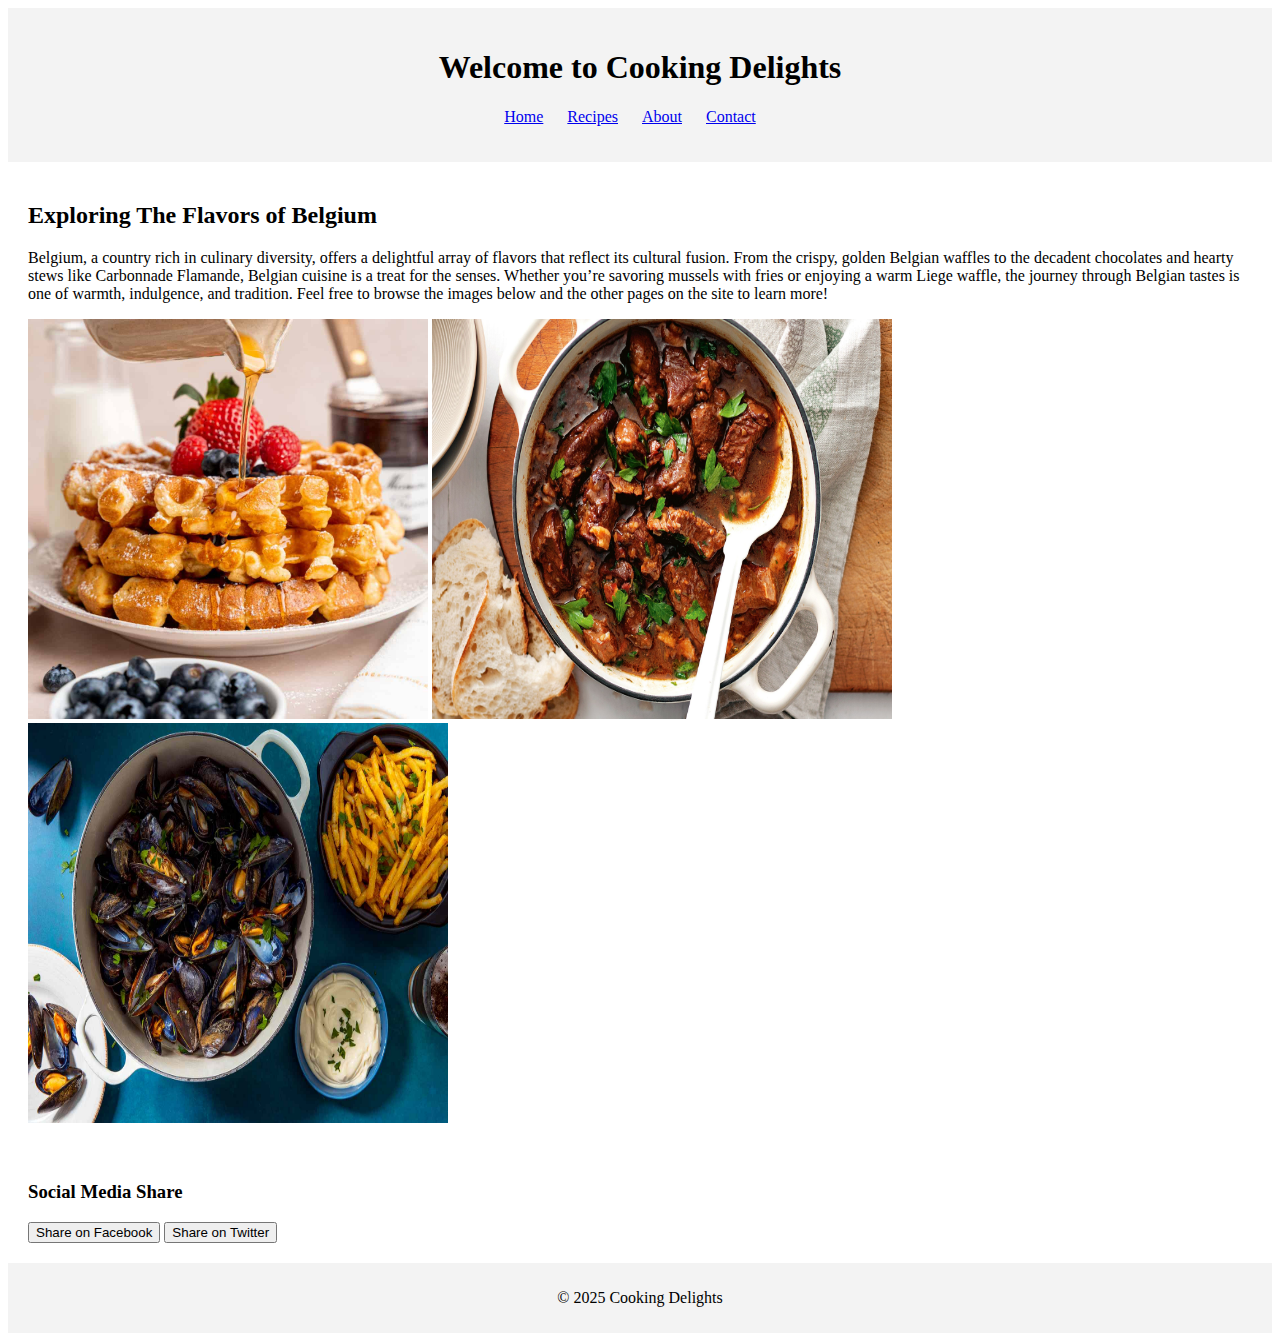
<file: index.html>
<!DOCTYPE html>
<html>

<head>
    <title>Welcome to Cooking Delights</title>
        <meta charset="utf-8">
        <meta name="keywords" content="Cooking Delights">
        <meta name="viewport" content="width=device-width, initial-scale=1.0">
        <meta name="description" content="Cooking Blog and Recipes">
        <meta name="author" content="Ehud Melnik">
        <link rel="stylesheet" type="text/css" href="JS Blog Project CSS/styles.css">
</head>

<body>

    <header>
        <h1> Welcome to Cooking Delights </h1>
        <nav>
            <ul>
                <li> <a href="index.html">Home</a> </li>
                <li> <a href="recipes.html">Recipes</a> </li>
                <li> <a href="about.html">About</a> </li>
                <li> <a href="contact.html">Contact</a> </li>
            </ul>
        </nav>
    </header>

    <main>

        <h2>Exploring The Flavors of Belgium</h2>

        <p>Belgium, a country rich in culinary diversity, offers a delightful array of flavors that reflect its cultural fusion. 
            From the crispy, golden Belgian waffles to the decadent chocolates and hearty stews like Carbonnade Flamande, Belgian cuisine is a treat for the senses. 
            Whether you’re savoring mussels with fries or enjoying a warm Liege waffle, the journey through Belgian tastes is one of warmth, indulgence, and tradition.
            Feel free to browse the images below and the other pages on the site to learn more!
        </p>
        <img src="Root Folder/JS Blog Project Images/belgian-waffles.jpg" alt="Belgian Waffles" width="400" height="400">
        <img src="Root Folder/JS Blog Project Images/carbonnade-flamande.jpeg" alt="Carbonnade Flamande" width="460" height="400">
        <img src="Root Folder/JS Blog Project Images/mussels-with-fries.jpg" alt="Mussels With Fries" width="420" height="400">

        <br>
        <br>
        <br>

        <h3>Social Media Share</h3>

        <div class="social-sharing">

            <button id="share-facebook">Share on Facebook</button>

            <button id="share-twitter">Share on Twitter</button>

        </div>

    </main>

    <footer>
        <p> © 2025 Cooking Delights </p>
    </footer>

    <script src="JS Blog JavaScript/script.js"></script>

</body>

</html>
</file>
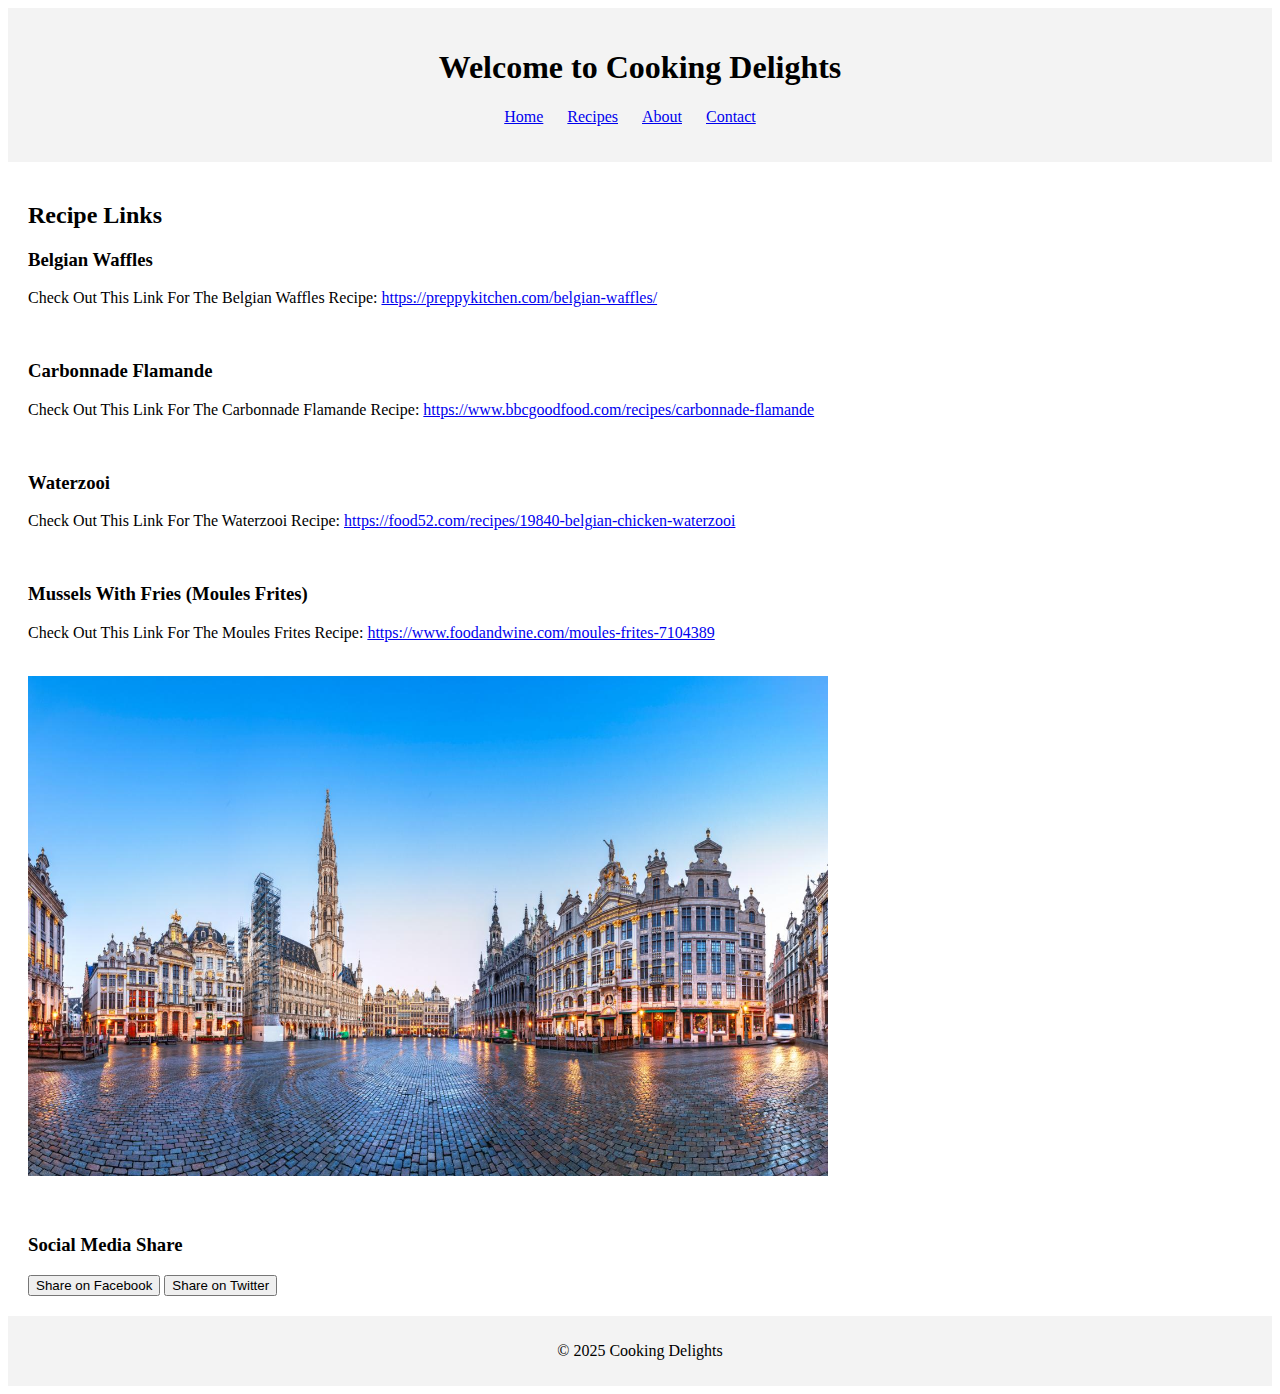
<file: recipes.html>
<!DOCTYPE html>
<html>

<head>
    <title>Recipes</title>
        <meta charset="utf-8">
        <meta name="keywords" content="Cooking Delights">
        <meta name="viewport" content="width=device-width, initial-scale=1.0">
        <meta name="description" content="Cooking Blog and Recipes">
        <meta name="author" content="Ehud Melnik">
        <link rel="stylesheet" type="text/css" href="JS Blog Project CSS/styles.css">
</head>

<body>

    <header>
        <h1> Welcome to Cooking Delights </h1>
        <nav>
            <ul>
                <li> <a href="index.html">Home</a> </li>
                <li> <a href="recipes.html">Recipes</a> </li>
                <li> <a href="about.html">About</a> </li>
                <li> <a href="contact.html">Contact</a> </li>
            </ul>
        </nav>
    </header>

    <main>
        <h2>Recipe Links</h2>

        <h3>Belgian Waffles</h3>

        <p>
            Check Out This Link For The Belgian Waffles Recipe: <a href="https://preppykitchen.com/belgian-waffles/"> https://preppykitchen.com/belgian-waffles/ </a>
        </p>

        <br>

        <h3>Carbonnade Flamande</h3>

        <p>
            Check Out This Link For The Carbonnade Flamande Recipe: <a href="https://www.bbcgoodfood.com/recipes/carbonnade-flamande"> https://www.bbcgoodfood.com/recipes/carbonnade-flamande </a>
        </p>

        <br>

        <h3>Waterzooi</h3>

        <p>
            Check Out This Link For The Waterzooi Recipe: <a href="https://food52.com/recipes/19840-belgian-chicken-waterzooi"> https://food52.com/recipes/19840-belgian-chicken-waterzooi </a>
        </p>

        <br>
        
        <h3>Mussels With Fries (Moules Frites)</h3>

        <p>
            Check Out This Link For The Moules Frites Recipe: <a href="https://www.foodandwine.com/moules-frites-7104389"> https://www.foodandwine.com/moules-frites-7104389 </a>
        </p>

        <br>
        <img src="Root Folder/JS Blog Project Images/Brussels.jpg" alt="Brussels, Belgium" width="800" height="500">

        <br>
        <br>
        <br>
        <h3>Social Media Share</h3>

        <div class="social-sharing">

            <button id="share-facebook">Share on Facebook</button>

            <button id="share-twitter">Share on Twitter</button>

        </div>

    </main>

    <footer>
        <p> © 2025 Cooking Delights </p>
    </footer>

    <script src="JS Blog JavaScript/script.js"></script>

</body>

</html>
</file>
<file: JS Blog Project CSS/styles.css>
/* Other CSS Styles For Your Cooking Blog */
header {
background-color: #f3f3f3;
padding: 20px;
text-align: center;
}

nav ul {
list-style-type: none;
padding: 0;
}

nav ul li {
display: inline;
margin-right: 20px;
}

main {
padding: 20px;
}

footer {
background-color: #f3f3f3;
padding: 10px;
text-align: center;
}
</file>
